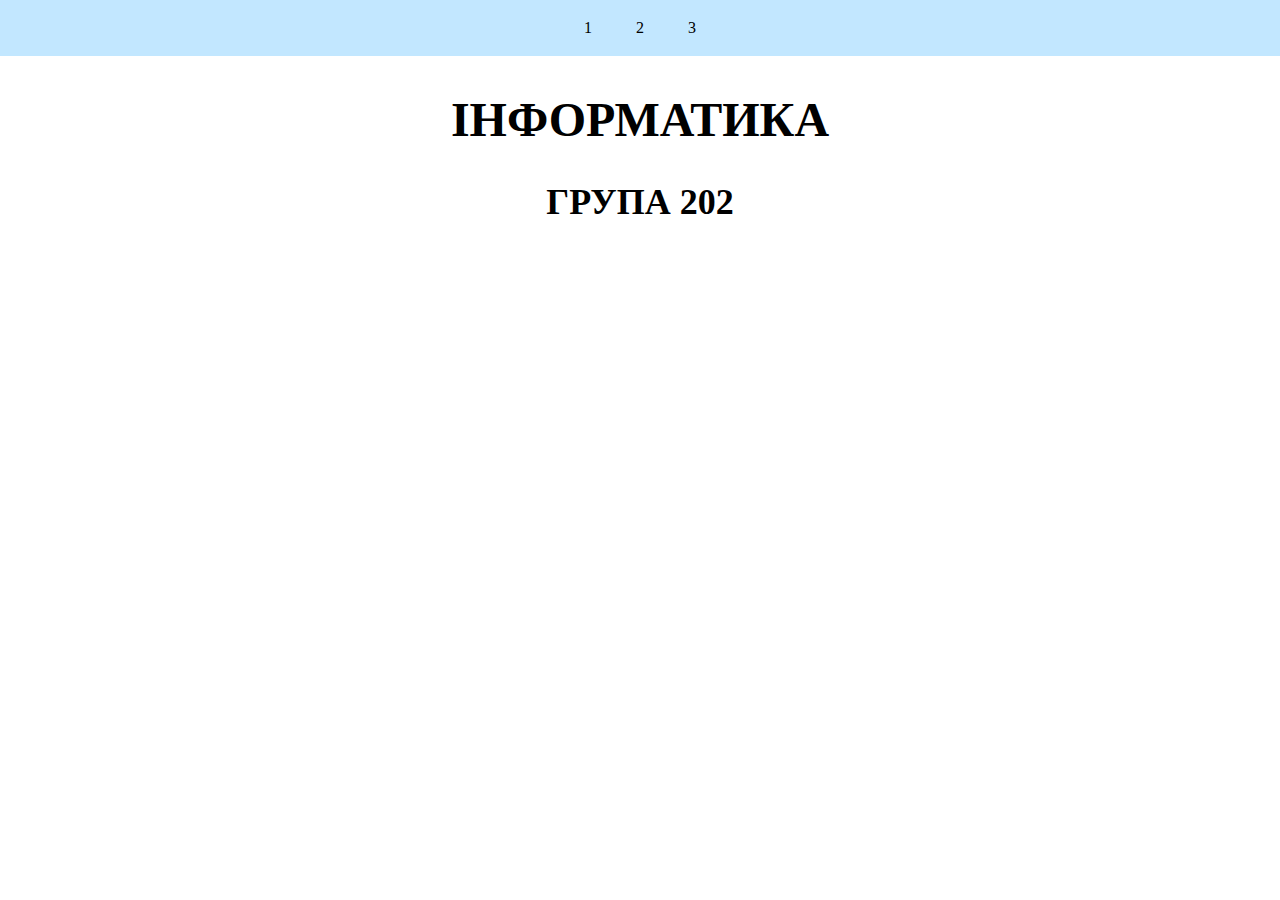
<file: index.html>
<!DOCTYPE html>
<html>
    <head>
	   <link rel="stylesheet" href="1/reset.css">
	   <link rel="stylesheet" href="main.css">
	</head>
	<body>
	    <header>
		    <a href="1/index.html">1</a>
			<a href="2/index.html">2</a>
			<a href="3/index.html">3</a>
	    </header>
		<h1>ІНФОРМАТИКА</h1>
		<h2>ГРУПА 202</h2>
	</body>
</html>
</file>
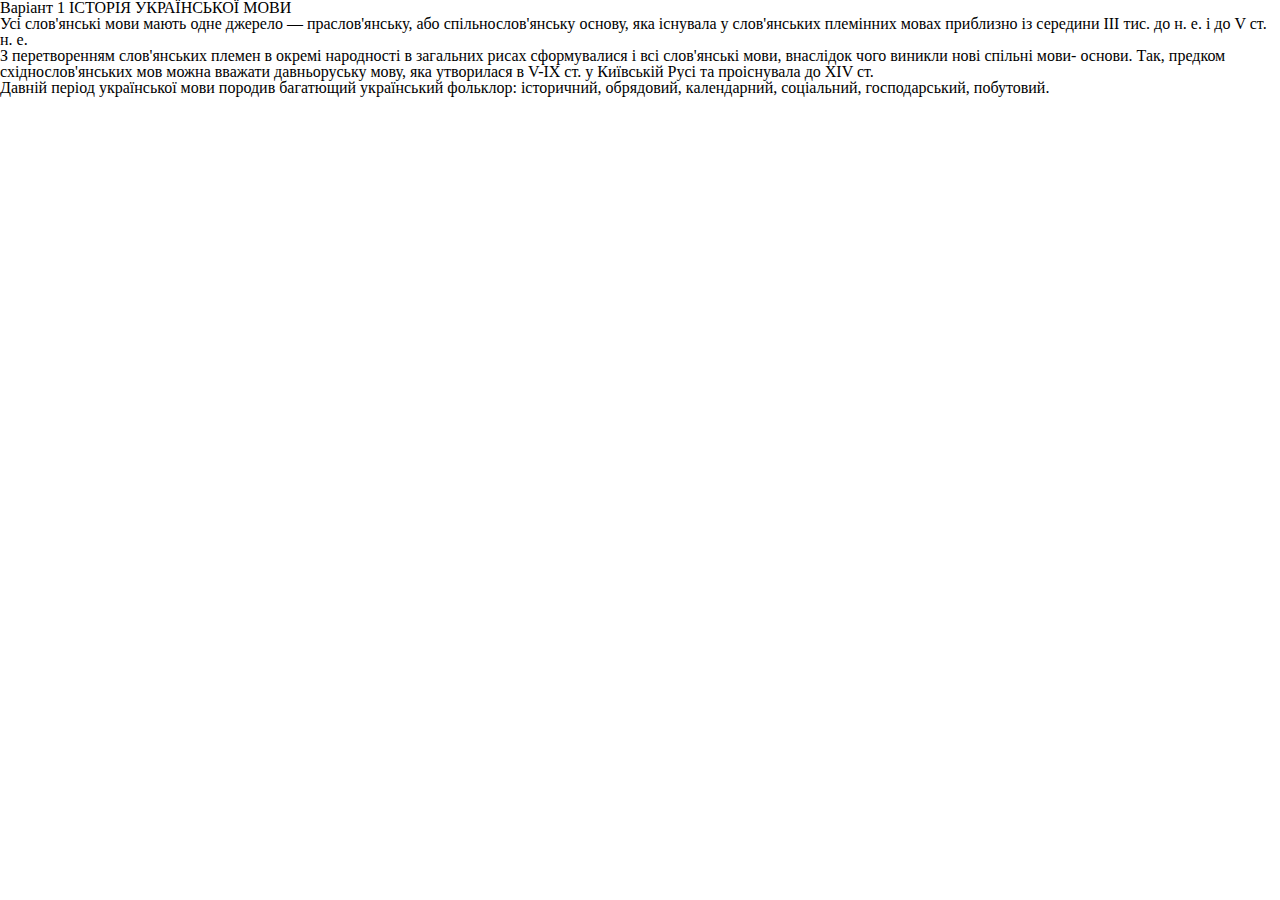
<file: 1/index.html>
<!DOCTYPE html>
<html>
    <head>
	    <link href="reset.css" rel="stylesheet">
	</head>
	<body>
	    <h1>Варіант 1 ІСТОРІЯ УКРАЇНСЬКОЇ МОВИ</h1>

	<p>Усі слов&#39;янські мови мають одне джерело — <b>праслов&#39;янську</b>, або
	<b>спільнослов&#39;янську</b> основу, яка існувала у слов&#39;янських племінних мовах
	приблизно із середини III тис. до н. е. і до V ст. н. е.</p>
	<p>З перетворенням слов&#39;янських племен в окремі народності в загальних рисах
	сформувалися і всі слов&#39;янські мови, внаслідок чого виникли нові спільні <b>мови-
	основи.</b> Так, предком східнослов&#39;янських мов можна вважати <b>давньоруську</b>
	мову, яка утворилася в V-IX ст. у Київській Русі та проіснувала до XIV ст.</p>
	<p>Давній період української мови породив багатющий український фольклор:
	історичний, обрядовий, календарний, соціальний, господарський, побутовий.</p>
	</body>
</html>
</file>
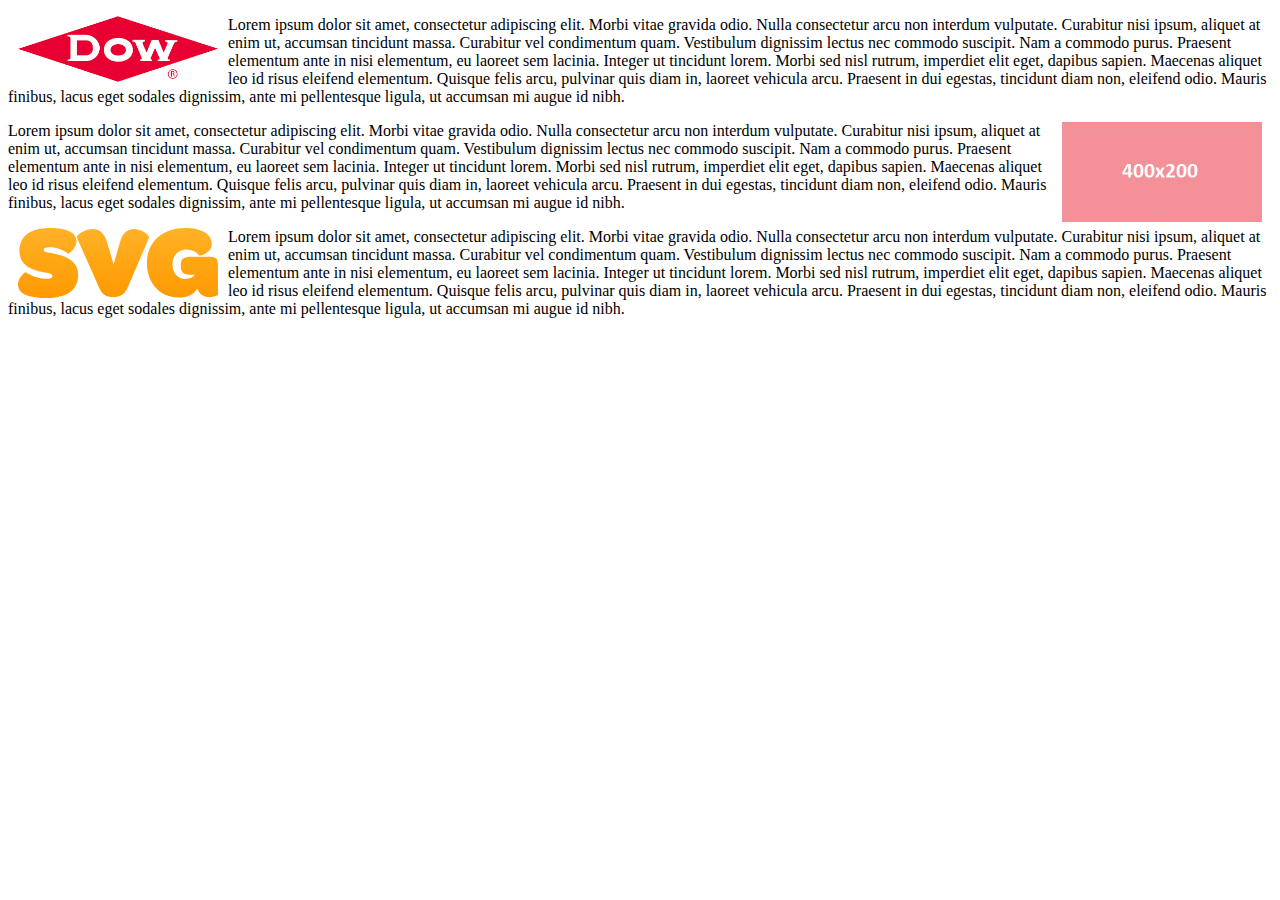
<file: 2/index.html>
<!DOCTYPE html>
<html>
   <head></head>
   <body>
  
   <div>
       <img src="imag.png"
	   align="left" 
	   width="200" 
	   hspace="10"
	   alt="логотип dow"
	   title="jkjkdh">
       <p>Lorem ipsum dolor sit amet, consectetur adipiscing elit. Morbi vitae gravida odio. Nulla consectetur arcu non interdum vulputate. Curabitur nisi ipsum, aliquet at enim ut, accumsan tincidunt massa. Curabitur vel condimentum quam. Vestibulum dignissim lectus nec commodo suscipit. Nam a commodo purus. Praesent elementum ante in nisi elementum, eu laoreet sem lacinia. Integer ut tincidunt lorem. Morbi sed nisl rutrum, imperdiet elit eget, dapibus sapien. Maecenas aliquet leo id risus eleifend elementum. Quisque felis arcu, pulvinar quis diam in, laoreet vehicula arcu. Praesent in dui egestas, tincidunt diam non, eleifend odio. Mauris finibus, lacus eget sodales dignissim, ante mi pellentesque ligula, ut accumsan mi augue id nibh.</p>	   
   </div>
   
    <div>
       <img src="imag.jpg" 
	   align="right"
	   width="200" 
	   hspace="10"
	   alt="рожевий прямокутник"
	   title="sjjdd">
       <p>Lorem ipsum dolor sit amet, consectetur adipiscing elit. Morbi vitae gravida odio. Nulla consectetur arcu non interdum vulputate. Curabitur nisi ipsum, aliquet at enim ut, accumsan tincidunt massa. Curabitur vel condimentum quam. Vestibulum dignissim lectus nec commodo suscipit. Nam a commodo purus. Praesent elementum ante in nisi elementum, eu laoreet sem lacinia. Integer ut tincidunt lorem. Morbi sed nisl rutrum, imperdiet elit eget, dapibus sapien. Maecenas aliquet leo id risus eleifend elementum. Quisque felis arcu, pulvinar quis diam in, laoreet vehicula arcu. Praesent in dui egestas, tincidunt diam non, eleifend odio. Mauris finibus, lacus eget sodales dignissim, ante mi pellentesque ligula, ut accumsan mi augue id nibh.</p>	   
   </div>
   
    <div>
       <img src="imag.svg"
	   align="left"
	   width="200" 
	   hspace="10"
	   alt=" логотип svg"
	   title="sggjd">
       <p>Lorem ipsum dolor sit amet, consectetur adipiscing elit. Morbi vitae gravida odio. Nulla consectetur arcu non interdum vulputate. Curabitur nisi ipsum, aliquet at enim ut, accumsan tincidunt massa. Curabitur vel condimentum quam. Vestibulum dignissim lectus nec commodo suscipit. Nam a commodo purus. Praesent elementum ante in nisi elementum, eu laoreet sem lacinia. Integer ut tincidunt lorem. Morbi sed nisl rutrum, imperdiet elit eget, dapibus sapien. Maecenas aliquet leo id risus eleifend elementum. Quisque felis arcu, pulvinar quis diam in, laoreet vehicula arcu. Praesent in dui egestas, tincidunt diam non, eleifend odio. Mauris finibus, lacus eget sodales dignissim, ante mi pellentesque ligula, ut accumsan mi augue id nibh.</p>	   
   </div>
   
   </body>
</html>
</file>
<file: main.css>
h1 {
	text-align: center;
	font-size: 48px;
	margin: 40px 80px;
	font-weight: 700;
}

h2 {
	font-size: 36px;
	font-weight: 700;
	text-align: center;
}

header {
	  text-align: center;
	  background-color: #c2e7ff;
	  padding: 20px;
}

header a {
	text-decoration: none;
	padding: 20px;
	color: black;
}

header a:hover {
	 background-color: #90d2ff;
}
</file>
